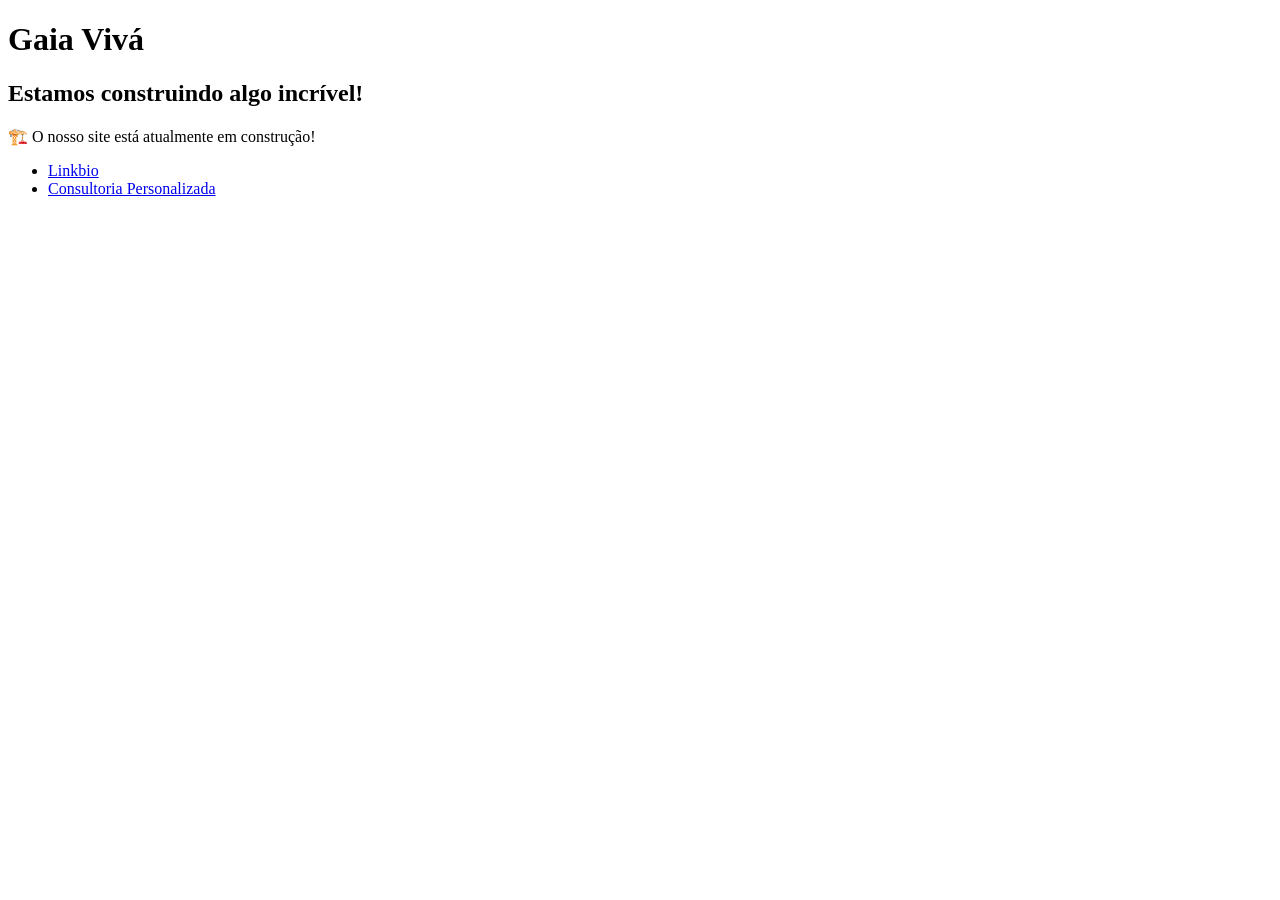
<file: index.html>
<!DOCTYPE html><html lang="pt-BR"><head><title>Gaia Vivá</title><base href="https://pachamama.codeberg.page/gaiaviva.neocities.org/" /><meta charset="utf-8" /><meta name="viewport" content="width=device-width, initial-scale=1" /><meta name="description" content="Página da Gaia Vivá" /><meta property="og:type" content="website" /><meta property="og:url" content="https://pachamama.codeberg.page/gaiaviva.neocities.org/" /><meta property="og:title" content="Gaia Vivá" /><meta property="og:description" content="Página da Gaia Vivá" /><meta property="og:image" content="assets/img/og-preview.jpg" /><meta property="og:image:width" content="1200" /><meta property="og:image:height" content="630" /><meta property="og:image:alt" content="Imagem da Gaia Vivá" /><meta name="twitter:card" content="summary_large_image" /><meta name="twitter:title" content="Gaia Vivá" /><meta name="twitter:description" content="Imagem da Gaia Vivá" /><meta name="twitter:image" content="assets/img/og-preview.jpg" /><link rel="apple-touch-icon" sizes="180x180" href="assets/img/favicon/favicon-apple-touch-icon-180x180.png" /><link rel="icon" type="image/png" sizes="16x16" href="assets/img/favicon/favicon-16x16.png" /><link rel="icon" type="image/png" sizes="32x32" href="assets/img/favicon/favicon-32x32.png" /><link rel="icon" type="image/png" sizes="512x512" href="assets/img/favicon/favicon-512x512.png" /><link rel="icon" type="image/x-icon" href="assets/img/favicon/favicon.ico" /><link rel="stylesheet" href="assets/css/default.css" /><link rel="stylesheet" href="https://cdnjs.cloudflare.com/ajax/libs/font-awesome/6.5.1/css/all.min.css" /></head><body><div class="bg-surface text-primary min-h-screen flex items-center justify-center p-5 font-sans"><div class="max-w-xl text-center py-10 px-5"><h1 class="inline-block  text-primary text-lg font-semibold px-4 py-1.5 mb-6">Gaia Vivá</h1><h2 class="text-4xl md:text-5xl font-bold tracking-tight mb-4 leading-tight">Estamos construindo algo incrível!</h2><p class="text-muted text-lg leading-relaxed mb-8">🏗️ O nosso site está atualmente em construção!</p><ul class="list-style-none p-0 flex justify-center gap-4 mt-8"><li class="inline bg-muted text-raised text-sm font-semibold px-4 py-1.5 rounded-full border border-sky-500/20"><a href="bio">Linkbio</a></li><li class="inline bg-primary text-raised text-sm font-semibold px-4 py-1.5 rounded-full border border-sky-500/20"><a href="consultoria">Consultoria Personalizada</a></li></ul></div></div></body></html>
</file>
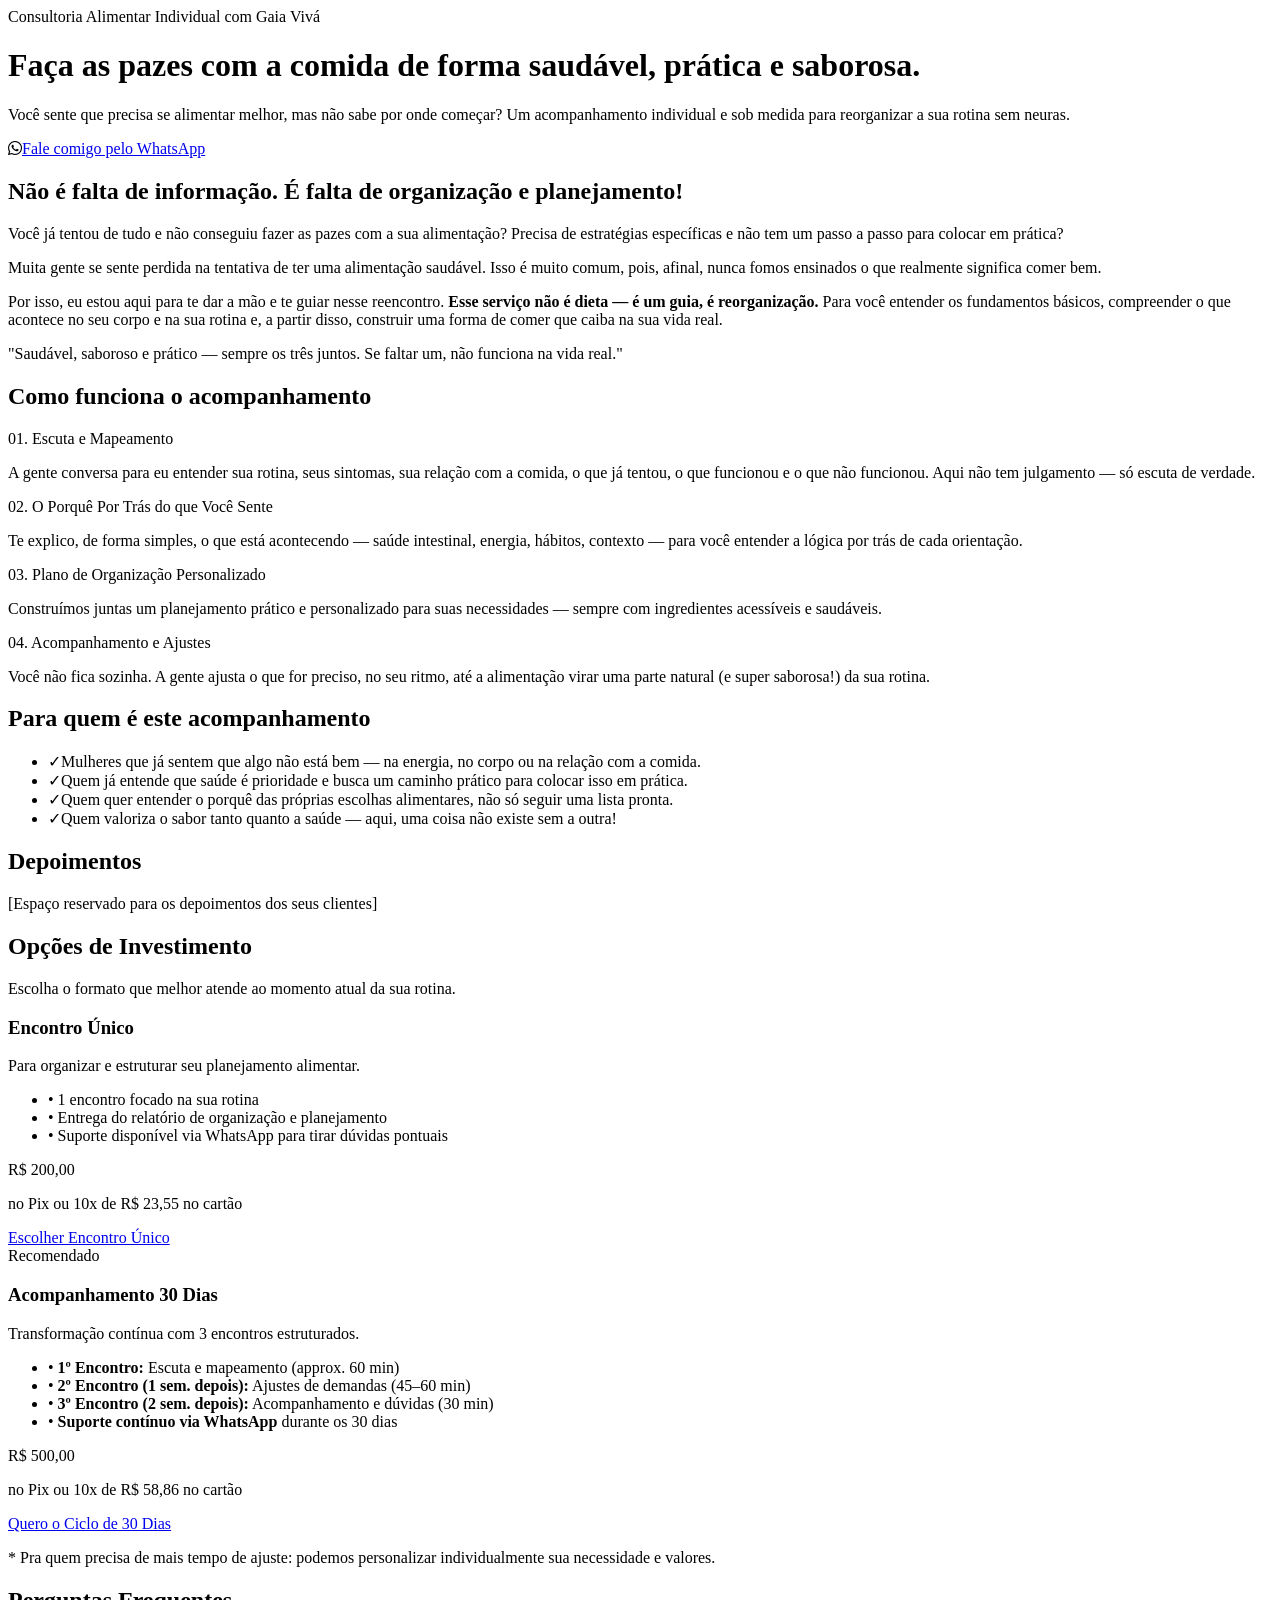
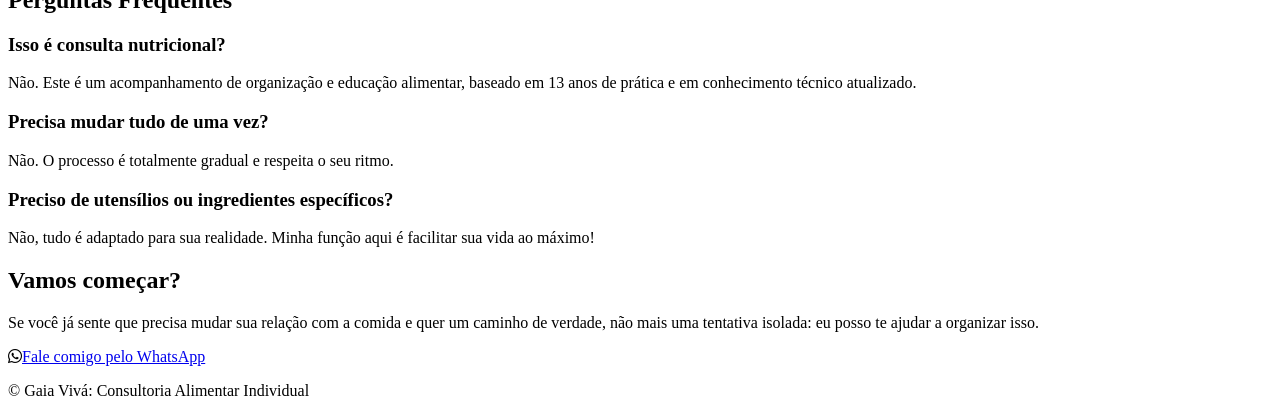
<file: consultoria/index.html>
<!DOCTYPE html><html lang="pt-BR"><head><title>Gaia Vivá</title><base href="https://pachamama.codeberg.page/gaiaviva.neocities.org/" /><meta charset="utf-8" /><meta name="viewport" content="width=device-width, initial-scale=1" /><meta name="description" content="Página da Gaia Vivá" /><meta property="og:type" content="website" /><meta property="og:url" content="https://pachamama.codeberg.page/gaiaviva.neocities.org/" /><meta property="og:title" content="Gaia Vivá" /><meta property="og:description" content="Página da Gaia Vivá" /><meta property="og:image" content="assets/img/og-preview.jpg" /><meta property="og:image:width" content="1200" /><meta property="og:image:height" content="630" /><meta property="og:image:alt" content="Imagem da Gaia Vivá" /><meta name="twitter:card" content="summary_large_image" /><meta name="twitter:title" content="Gaia Vivá" /><meta name="twitter:description" content="Imagem da Gaia Vivá" /><meta name="twitter:image" content="assets/img/og-preview.jpg" /><link rel="apple-touch-icon" sizes="180x180" href="assets/img/favicon/favicon-apple-touch-icon-180x180.png" /><link rel="icon" type="image/png" sizes="16x16" href="assets/img/favicon/favicon-16x16.png" /><link rel="icon" type="image/png" sizes="32x32" href="assets/img/favicon/favicon-32x32.png" /><link rel="icon" type="image/png" sizes="512x512" href="assets/img/favicon/favicon-512x512.png" /><link rel="icon" type="image/x-icon" href="assets/img/favicon/favicon.ico" /><link rel="stylesheet" href="assets/css/default.css" /><link rel="stylesheet" href="https://cdnjs.cloudflare.com/ajax/libs/font-awesome/6.5.1/css/all.min.css" /></head><body><div class="bg-slate-900 text-slate-100 font-sans antialiased selection:bg-emerald-500 selection:text-slate-900"><header class="relative overflow-hidden border-b border-slate-800 py-20 px-6 sm:px-12 text-center bg-gradient-to-b from-slate-900 via-slate-900 to-slate-800/50"><div class="max-w-3xl mx-auto"><span class="inline-block bg-emerald-500/10 text-emerald-400 text-sm font-semibold px-4 py-1.5 rounded-full mb-6 border border-emerald-500/20">Consultoria Alimentar Individual com Gaia Vivá</span><h1 class="text-4xl sm:text-6xl font-extrabold tracking-tight text-white mb-6 leading-tight">Faça as pazes com a comida de forma <span class="text-emerald-400">saudável, prática e saborosa.</span></h1><p class="text-lg sm:text-xl text-slate-300 mb-10 leading-relaxed">Você sente que precisa se alimentar melhor, mas não sabe por onde começar? Um acompanhamento individual e sob medida para reorganizar a sua rotina sem neuras.</p><span class="inline-flex items-center justify-center px-8 py-4 rounded-xl bg-emerald-500 text-slate-950 font-bold text-lg hover:bg-emerald-400 transition-all shadow-lg shadow-emerald-500/20 active:scale-95"><i class="fab fa-whatsapp text-xl mr-3"></i><a href="https://wa.me/SEUNUMERO" target="_blank">Fale comigo pelo WhatsApp</a></span></div></header><section class="py-16 px-6 max-w-4xl mx-auto"><div class="bg-slate-800/50 border border-slate-700/60 rounded-2xl p-8 sm:p-10 space-y-6 text-slate-300 leading-relaxed"><h2 class="text-2xl sm:text-3xl font-bold text-white mb-4">Não é falta de informação. É falta de organização e planejamento!</h2><p>Você já tentou de tudo e não conseguiu fazer as pazes com a sua alimentação? Precisa de estratégias específicas e não tem um passo a passo para colocar em prática?</p><p>Muita gente se sente perdida na tentativa de ter uma alimentação saudável. Isso é muito comum, pois, afinal, nunca fomos ensinados o que realmente significa comer bem.</p><p>Por isso, eu estou aqui para te dar a mão e te guiar nesse reencontro. <strong class="text-emerald-400">Esse serviço não é dieta — é um guia, é reorganização.</strong> Para você entender os fundamentos básicos, compreender o que acontece no seu corpo e na sua rotina e, a partir disso, construir uma forma de comer que caiba na sua vida real.</p></div><div class="mt-12 text-center p-6 bg-emerald-500/5 border border-emerald-500/20 rounded-xl"><p class="text-xl font-medium text-emerald-300 italic">&quot;Saudável, saboroso e prático — sempre os três juntos. Se faltar um, não funciona na vida real.&quot;</p></div></section><section class="py-16 px-6 max-w-5xl mx-auto"><h2 class="text-3xl font-bold text-white text-center mb-12">Como funciona o acompanhamento</h2><div class="grid grid-cols-1 md:grid-cols-2 gap-6"><div class="bg-slate-800/40 border border-slate-700/50 p-6 rounded-xl hover:border-emerald-500/40 transition-colors"><div class="text-emerald-400 font-bold text-lg mb-2">01. Escuta e Mapeamento</div><p class="text-slate-300 text-sm leading-relaxed">A gente conversa para eu entender sua rotina, seus sintomas, sua relação com a comida, o que já tentou, o que funcionou e o que não funcionou. Aqui não tem julgamento — só escuta de verdade.</p></div><div class="bg-slate-800/40 border border-slate-700/50 p-6 rounded-xl hover:border-emerald-500/40 transition-colors"><div class="text-emerald-400 font-bold text-lg mb-2">02. O Porquê Por Trás do que Você Sente</div><p class="text-slate-300 text-sm leading-relaxed">Te explico, de forma simples, o que está acontecendo — saúde intestinal, energia, hábitos, contexto — para você entender a lógica por trás de cada orientação.</p></div><div class="bg-slate-800/40 border border-slate-700/50 p-6 rounded-xl hover:border-emerald-500/40 transition-colors"><div class="text-emerald-400 font-bold text-lg mb-2">03. Plano de Organização Personalizado</div><p class="text-slate-300 text-sm leading-relaxed">Construímos juntas um planejamento prático e personalizado para suas necessidades — sempre com ingredientes acessíveis e saudáveis.</p></div><div class="bg-slate-800/40 border border-slate-700/50 p-6 rounded-xl hover:border-emerald-500/40 transition-colors"><div class="text-emerald-400 font-bold text-lg mb-2">04. Acompanhamento e Ajustes</div><p class="text-slate-300 text-sm leading-relaxed">Você não fica sozinha. A gente ajusta o que for preciso, no seu ritmo, até a alimentação virar uma parte natural (e super saborosa!) da sua rotina.</p></div></div></section><section class="py-16 px-6 bg-slate-800/30 border-y border-slate-800"><div class="max-w-4xl mx-auto"><h2 class="text-3xl font-bold text-white text-center mb-10">Para quem é este acompanhamento</h2><ul class="space-y-4"><li class="flex items-start gap-4 bg-slate-900/60 p-4 rounded-lg border border-slate-800"><span class="text-emerald-400 font-bold text-xl">✓</span><span class="text-slate-200">Mulheres que já sentem que algo não está bem — na energia, no corpo ou na relação com a comida.</span></li><li class="flex items-start gap-4 bg-slate-900/60 p-4 rounded-lg border border-slate-800"><span class="text-emerald-400 font-bold text-xl">✓</span><span class="text-slate-200">Quem já entende que saúde é prioridade e busca um caminho prático para colocar isso em prática.</span></li><li class="flex items-start gap-4 bg-slate-900/60 p-4 rounded-lg border border-slate-800"><span class="text-emerald-400 font-bold text-xl">✓</span><span class="text-slate-200">Quem quer entender o porquê das próprias escolhas alimentares, não só seguir uma lista pronta.</span></li><li class="flex items-start gap-4 bg-slate-900/60 p-4 rounded-lg border border-slate-800"><span class="text-emerald-400 font-bold text-xl">✓</span><span class="text-slate-200">Quem valoriza o sabor tanto quanto a saúde — aqui, uma coisa não existe sem a outra!</span></li></ul></div></section><section class="py-16 px-6 max-w-4xl mx-auto text-center"><h2 class="text-3xl font-bold text-white mb-8">Depoimentos</h2><div class="bg-slate-800/20 border border-dashed border-slate-700 p-12 rounded-2xl text-slate-400"><p>[Espaço reservado para os depoimentos dos seus clientes]</p></div></section><section class="py-16 px-6 max-w-5xl mx-auto"><h2 class="text-3xl font-bold text-white text-center mb-4">Opções de Investimento</h2><p class="text-slate-400 text-center mb-12 max-w-xl mx-auto">Escolha o formato que melhor atende ao momento atual da sua rotina.</p><div class="grid grid-cols-1 md:grid-cols-2 gap-8"><div class="bg-slate-800/60 border border-slate-700 rounded-2xl p-8 flex flex-col justify-between"><div><h3 class="text-2xl font-bold text-white mb-2">Encontro Único</h3><p class="text-slate-400 text-sm mb-6">Para organizar e estruturar seu planejamento alimentar.</p><ul class="text-slate-300 text-sm space-y-3 mb-8"><li>• 1 encontro focado na sua rotina</li><li>• Entrega do relatório de organização e planejamento</li><li>• Suporte disponível via WhatsApp para tirar dúvidas pontuais</li></ul></div><div class="border-t border-slate-700 pt-6"><div class="text-3xl font-extrabold text-white mb-1">R$ 200,00</div><p class="text-xs text-slate-400 mb-6">no Pix ou 10x de R$ 23,55 no cartão</p><a href="https://wa.me/SEUNUMERO?text=Quero%20o%20Encontro%20Unico" target="_blank" class="block text-center py-3 px-6 rounded-lg bg-slate-700 hover:bg-slate-600 text-white font-semibold text-sm transition-colors">Escolher Encontro Único</a></div></div><div class="bg-slate-800/90 border-2 border-emerald-500/80 rounded-2xl p-8 flex flex-col justify-between relative shadow-xl shadow-emerald-500/10"><span class="absolute -top-3 right-6 bg-emerald-500 text-slate-950 font-bold text-xs uppercase px-3 py-1 rounded-full">Recomendado</span><div><h3 class="text-2xl font-bold text-white mb-2">Acompanhamento 30 Dias</h3><p class="text-slate-400 text-sm mb-6">Transformação contínua com 3 encontros estruturados.</p><ul class="text-slate-300 text-sm space-y-3 mb-8"><li>• <strong>1º Encontro:</strong> Escuta e mapeamento (approx. 60 min)</li><li>• <strong>2º Encontro (1 sem. depois):</strong> Ajustes de demandas (45–60 min)</li><li>• <strong>3º Encontro (2 sem. depois):</strong> Acompanhamento e dúvidas (30 min)</li><li>• <strong>Suporte contínuo via WhatsApp</strong> durante os 30 dias</li></ul></div><div class="border-t border-slate-700 pt-6"><div class="text-3xl font-extrabold text-emerald-400 mb-1">R$ 500,00</div><p class="text-xs text-slate-400 mb-6">no Pix ou 10x de R$ 58,86 no cartão</p><a href="https://wa.me/SEUNUMERO?text=Quero%20o%20Acompanhamento%20de%2030%20dias" target="_blank" class="block text-center py-3 px-6 rounded-lg bg-emerald-500 hover:bg-emerald-400 text-slate-950 font-bold text-sm transition-colors">Quero o Ciclo de 30 Dias</a></div></div></div><p class="text-center text-xs text-slate-400 mt-8">* Pra quem precisa de mais tempo de ajuste: podemos personalizar individualmente sua necessidade e valores.</p></section><section class="py-16 px-6 max-w-4xl mx-auto border-t border-slate-800"><h2 class="text-3xl font-bold text-white text-center mb-10">Perguntas Frequentes</h2><div class="space-y-6"><div class="bg-slate-800/30 border border-slate-700/50 p-6 rounded-xl"><h3 class="font-bold text-white text-lg mb-2">Isso é consulta nutricional?</h3><p class="text-slate-300 text-sm leading-relaxed">Não. Este é um acompanhamento de organização e educação alimentar, baseado em 13 anos de prática e em conhecimento técnico atualizado.</p></div><div class="bg-slate-800/30 border border-slate-700/50 p-6 rounded-xl"><h3 class="font-bold text-white text-lg mb-2">Precisa mudar tudo de uma vez?</h3><p class="text-slate-300 text-sm leading-relaxed">Não. O processo é totalmente gradual e respeita o seu ritmo.</p></div><div class="bg-slate-800/30 border border-slate-700/50 p-6 rounded-xl"><h3 class="font-bold text-white text-lg mb-2">Preciso de utensílios ou ingredientes específicos?</h3><p class="text-slate-300 text-sm leading-relaxed">Não, tudo é adaptado para sua realidade. Minha função aqui é facilitar sua vida ao máximo!</p></div></div></section><footer class="py-16 px-6 text-center border-t border-slate-800 bg-slate-950"><div class="max-w-2xl mx-auto space-y-6"><h2 class="text-3xl font-bold text-white">Vamos começar?</h2><p class="text-slate-300 text-base leading-relaxed">Se você já sente que precisa mudar sua relação com a comida e quer um caminho de verdade, não mais uma tentativa isolada: eu posso te ajudar a organizar isso.</p><div class="pt-4 inline-flex items-center justify-center px-8 py-4 rounded-xl bg-emerald-500 text-slate-950 font-bold text-lg hover:bg-emerald-400 transition-all shadow-lg shadow-emerald-500/20"><span><i class="fab fa-whatsapp text-xl mr-3"></i><a href="https://wa.me/5585997491882" target="_blank">Fale comigo pelo WhatsApp</a></span></div><p class="text-xs text-slate-500 pt-8">© Gaia Vivá: Consultoria Alimentar Individual</p></div></footer></div></body></html>
</file>
<file: assets/css/default.css>
/*! tailwindcss v4.3.3 | MIT License | https://tailwindcss.com */
@import url('https://fonts.googleapis.com/css2?family=Lato:ital,wght@0,100;0,300;0,400;0,700;0,900;1,100;1,300;1,400;1,700;1,900&family=Playfair+Display:ital,wght@0,400..900;1,400..900&display=swap');
@layer properties;
@layer theme, base, components, utilities;
@layer theme {
  :root, :host {
    --font-sans: Lato, sans-serif;
    --font-serif: Playfair Display, serif;
    --font-mono: ui-monospace, SFMono-Regular, Menlo, Monaco, Consolas, 'Liberation Mono', 'Courier New',
    monospace;
    --color-emerald-300: oklch(84.5% 0.143 164.978);
    --color-emerald-400: oklch(76.5% 0.177 163.223);
    --color-emerald-500: oklch(69.6% 0.17 162.48);
    --color-sky-500: oklch(68.5% 0.169 237.323);
    --color-slate-100: oklch(96.8% 0.007 247.896);
    --color-slate-200: oklch(92.9% 0.013 255.508);
    --color-slate-300: oklch(86.9% 0.022 252.894);
    --color-slate-400: oklch(70.4% 0.04 256.788);
    --color-slate-500: oklch(55.4% 0.046 257.417);
    --color-slate-600: oklch(44.6% 0.043 257.281);
    --color-slate-700: oklch(37.2% 0.044 257.287);
    --color-slate-800: oklch(27.9% 0.041 260.031);
    --color-slate-900: oklch(20.8% 0.042 265.755);
    --color-slate-950: oklch(12.9% 0.042 264.695);
    --color-white: #fff;
    --spacing: 0.25rem;
    --container-xl: 36rem;
    --container-2xl: 42rem;
    --container-3xl: 48rem;
    --container-4xl: 56rem;
    --container-5xl: 64rem;
    --text-xs: 0.75rem;
    --text-xs--line-height: calc(1 / 0.75);
    --text-sm: 0.875rem;
    --text-sm--line-height: calc(1.25 / 0.875);
    --text-base: 1rem;
    --text-base--line-height: calc(1.5 / 1);
    --text-lg: 1.125rem;
    --text-lg--line-height: calc(1.75 / 1.125);
    --text-xl: 1.25rem;
    --text-xl--line-height: calc(1.75 / 1.25);
    --text-2xl: 1.5rem;
    --text-2xl--line-height: calc(2 / 1.5);
    --text-3xl: 1.875rem;
    --text-3xl--line-height: calc(2.25 / 1.875);
    --text-4xl: 2.25rem;
    --text-4xl--line-height: calc(2.5 / 2.25);
    --text-5xl: 3rem;
    --text-5xl--line-height: 1;
    --text-6xl: 3.75rem;
    --text-6xl--line-height: 1;
    --font-weight-medium: 500;
    --font-weight-semibold: 600;
    --font-weight-bold: 700;
    --font-weight-extrabold: 800;
    --tracking-tight: -0.025em;
    --leading-tight: 1.25;
    --leading-relaxed: 1.625;
    --radius-lg: 0.5rem;
    --radius-xl: 0.75rem;
    --radius-2xl: 1rem;
    --default-transition-duration: 150ms;
    --default-transition-timing-function: cubic-bezier(0.4, 0, 0.2, 1);
    --default-font-family: var(--font-sans);
    --default-mono-font-family: var(--font-mono);
    --color-areia: #F0EBE0;
    --color-surface: var(--color-areia);
    --color-raised: #F5F0E8;
    --color-emphasis: #C47A45;
    --color-primary: #2D5435;
    --color-primary-light: #4A8A5C;
    --color-text-dark: #2D3B2D;
    --color-muted: #8B4A2B;
  }
}
@layer base {
  *, ::after, ::before, ::backdrop, ::file-selector-button {
    box-sizing: border-box;
    margin: 0;
    padding: 0;
    border: 0 solid;
  }
  html, :host {
    line-height: 1.5;
    -webkit-text-size-adjust: 100%;
    tab-size: 4;
    font-family: var(--default-font-family, -apple-system, BlinkMacSystemFont, 'Segoe UI', Roboto, 'Helvetica Neue', 'Noto Sans', Arial, sans-serif, 'Apple Color Emoji', 'Segoe UI Emoji', 'Segoe UI Symbol', 'Noto Color Emoji');
    font-feature-settings: var(--default-font-feature-settings, normal);
    font-variation-settings: var(--default-font-variation-settings, normal);
    -webkit-tap-highlight-color: transparent;
  }
  hr {
    height: 0;
    color: inherit;
    border-top-width: 1px;
  }
  abbr:where([title]) {
    -webkit-text-decoration: underline dotted;
    text-decoration: underline dotted;
  }
  h1, h2, h3, h4, h5, h6 {
    font-size: inherit;
    font-weight: inherit;
  }
  a {
    color: inherit;
    -webkit-text-decoration: inherit;
    text-decoration: inherit;
  }
  b, strong {
    font-weight: bolder;
  }
  code, kbd, samp, pre {
    font-family: var(--default-mono-font-family, ui-monospace, SFMono-Regular, Menlo, Monaco, Consolas, 'Liberation Mono', 'Courier New', monospace);
    font-feature-settings: var(--default-mono-font-feature-settings, normal);
    font-variation-settings: var(--default-mono-font-variation-settings, normal);
    font-size: 1em;
  }
  small {
    font-size: 80%;
  }
  sub, sup {
    font-size: 75%;
    line-height: 0;
    position: relative;
    vertical-align: baseline;
  }
  sub {
    bottom: -0.25em;
  }
  sup {
    top: -0.5em;
  }
  table {
    text-indent: 0;
    border-color: inherit;
    border-collapse: collapse;
  }
  :-moz-focusring:where(:not(iframe)) {
    outline: auto;
  }
  progress {
    vertical-align: baseline;
  }
  summary {
    display: list-item;
  }
  ol, ul, menu {
    list-style: none;
  }
  img, svg, video, canvas, audio, iframe, embed, object {
    display: block;
    vertical-align: middle;
  }
  img, video {
    max-width: 100%;
    height: auto;
  }
  button, input, select, optgroup, textarea, ::file-selector-button {
    font: inherit;
    font-feature-settings: inherit;
    font-variation-settings: inherit;
    letter-spacing: inherit;
    color: inherit;
    border-radius: 0;
    background-color: transparent;
    opacity: 1;
  }
  :where(select:is([multiple], [size])) optgroup {
    font-weight: bolder;
  }
  :where(select:is([multiple], [size])) optgroup option {
    padding-inline-start: 20px;
  }
  ::file-selector-button {
    margin-inline-end: 4px;
  }
  ::placeholder {
    opacity: 1;
  }
  @supports (not (-webkit-appearance: -apple-pay-button))  or (contain-intrinsic-size: 1px) {
    ::placeholder {
      color: currentcolor;
      @supports (color: color-mix(in lab, red, red)) {
        color: color-mix(in oklab, currentcolor 50%, transparent);
      }
    }
  }
  textarea {
    resize: vertical;
  }
  ::-webkit-search-decoration {
    -webkit-appearance: none;
  }
  ::-webkit-date-and-time-value {
    min-height: 1lh;
    text-align: inherit;
  }
  ::-webkit-datetime-edit {
    display: inline-flex;
  }
  ::-webkit-datetime-edit-fields-wrapper {
    padding: 0;
  }
  ::-webkit-datetime-edit, ::-webkit-datetime-edit-year-field, ::-webkit-datetime-edit-month-field, ::-webkit-datetime-edit-day-field, ::-webkit-datetime-edit-hour-field, ::-webkit-datetime-edit-minute-field, ::-webkit-datetime-edit-second-field, ::-webkit-datetime-edit-millisecond-field, ::-webkit-datetime-edit-meridiem-field {
    padding-block: 0;
  }
  ::-webkit-calendar-picker-indicator {
    line-height: 1;
  }
  :-moz-ui-invalid {
    box-shadow: none;
  }
  button, input:where([type='button'], [type='reset'], [type='submit']), ::file-selector-button {
    appearance: button;
  }
  ::-webkit-inner-spin-button, ::-webkit-outer-spin-button {
    height: auto;
  }
  [hidden]:where(:not([hidden='until-found'])) {
    display: none !important;
  }
}
@layer utilities {
  .absolute {
    position: absolute;
  }
  .relative {
    position: relative;
  }
  .static {
    position: static;
  }
  .-top-3 {
    top: calc(var(--spacing) * -3);
  }
  .right-6 {
    right: calc(var(--spacing) * 6);
  }
  .m-0 {
    margin: 0px;
  }
  .mx-auto {
    margin-inline: auto;
  }
  .my-6 {
    margin-block: calc(var(--spacing) * 6);
  }
  .mt-1 {
    margin-top: var(--spacing);
  }
  .mt-8 {
    margin-top: calc(var(--spacing) * 8);
  }
  .mt-10 {
    margin-top: calc(var(--spacing) * 10);
  }
  .mt-12 {
    margin-top: calc(var(--spacing) * 12);
  }
  .mr-3 {
    margin-right: calc(var(--spacing) * 3);
  }
  .mb-1 {
    margin-bottom: var(--spacing);
  }
  .mb-2 {
    margin-bottom: calc(var(--spacing) * 2);
  }
  .mb-4 {
    margin-bottom: calc(var(--spacing) * 4);
  }
  .mb-6 {
    margin-bottom: calc(var(--spacing) * 6);
  }
  .mb-8 {
    margin-bottom: calc(var(--spacing) * 8);
  }
  .mb-10 {
    margin-bottom: calc(var(--spacing) * 10);
  }
  .mb-12 {
    margin-bottom: calc(var(--spacing) * 12);
  }
  .block {
    display: block;
  }
  .flex {
    display: flex;
  }
  .grid {
    display: grid;
  }
  .inline {
    display: inline;
  }
  .inline-block {
    display: inline-block;
  }
  .inline-flex {
    display: inline-flex;
  }
  .h-11 {
    height: calc(var(--spacing) * 11);
  }
  .h-28 {
    height: calc(var(--spacing) * 28);
  }
  .h-\[2px\] {
    height: 2px;
  }
  .h-full {
    height: 100%;
  }
  .min-h-screen {
    min-height: 100vh;
  }
  .w-3\/5 {
    width: calc(3 / 5 * 100%);
  }
  .w-11 {
    width: calc(var(--spacing) * 11);
  }
  .w-24 {
    width: calc(var(--spacing) * 24);
  }
  .w-28 {
    width: calc(var(--spacing) * 28);
  }
  .w-full {
    width: 100%;
  }
  .max-w-2xl {
    max-width: var(--container-2xl);
  }
  .max-w-3xl {
    max-width: var(--container-3xl);
  }
  .max-w-4xl {
    max-width: var(--container-4xl);
  }
  .max-w-5xl {
    max-width: var(--container-5xl);
  }
  .max-w-xl {
    max-width: var(--container-xl);
  }
  .flex-1 {
    flex: 1;
  }
  .flex-shrink-0 {
    flex-shrink: 0;
  }
  .transform {
    transform: var(--tw-rotate-x,) var(--tw-rotate-y,) var(--tw-rotate-z,) var(--tw-skew-x,) var(--tw-skew-y,);
  }
  .list-none {
    list-style-type: none;
  }
  .grid-cols-1 {
    grid-template-columns: repeat(1, minmax(0, 1fr));
  }
  .flex-col {
    flex-direction: column;
  }
  .items-center {
    align-items: center;
  }
  .items-start {
    align-items: flex-start;
  }
  .justify-between {
    justify-content: space-between;
  }
  .justify-center {
    justify-content: center;
  }
  .justify-start {
    justify-content: flex-start;
  }
  .gap-4 {
    gap: calc(var(--spacing) * 4);
  }
  .gap-6 {
    gap: calc(var(--spacing) * 6);
  }
  .gap-8 {
    gap: calc(var(--spacing) * 8);
  }
  :where(.space-y-3 > :not(:last-child)) {
    --tw-space-y-reverse: 0;
    margin-block-start: calc(calc(var(--spacing) * 3) * var(--tw-space-y-reverse));
    margin-block-end: calc(calc(var(--spacing) * 3) * calc(1 - var(--tw-space-y-reverse)));
  }
  :where(.space-y-4 > :not(:last-child)) {
    --tw-space-y-reverse: 0;
    margin-block-start: calc(calc(var(--spacing) * 4) * var(--tw-space-y-reverse));
    margin-block-end: calc(calc(var(--spacing) * 4) * calc(1 - var(--tw-space-y-reverse)));
  }
  :where(.space-y-6 > :not(:last-child)) {
    --tw-space-y-reverse: 0;
    margin-block-start: calc(calc(var(--spacing) * 6) * var(--tw-space-y-reverse));
    margin-block-end: calc(calc(var(--spacing) * 6) * calc(1 - var(--tw-space-y-reverse)));
  }
  .overflow-hidden {
    overflow: hidden;
  }
  .rounded-2xl {
    border-radius: var(--radius-2xl);
  }
  .rounded-full {
    border-radius: calc(infinity * 1px);
  }
  .rounded-lg {
    border-radius: var(--radius-lg);
  }
  .rounded-xl {
    border-radius: var(--radius-xl);
  }
  .border {
    border-style: var(--tw-border-style);
    border-width: 1px;
  }
  .border-2 {
    border-style: var(--tw-border-style);
    border-width: 2px;
  }
  .border-3 {
    border-style: var(--tw-border-style);
    border-width: 3px;
  }
  .border-y {
    border-block-style: var(--tw-border-style);
    border-block-width: 1px;
  }
  .border-t {
    border-top-style: var(--tw-border-style);
    border-top-width: 1px;
  }
  .border-b {
    border-bottom-style: var(--tw-border-style);
    border-bottom-width: 1px;
  }
  .border-dashed {
    --tw-border-style: dashed;
    border-style: dashed;
  }
  .border-emerald-500\/20 {
    border-color: color-mix(in srgb, oklch(69.6% 0.17 162.48) 20%, transparent);
    @supports (color: color-mix(in lab, red, red)) {
      border-color: color-mix(in oklab, var(--color-emerald-500) 20%, transparent);
    }
  }
  .border-emerald-500\/80 {
    border-color: color-mix(in srgb, oklch(69.6% 0.17 162.48) 80%, transparent);
    @supports (color: color-mix(in lab, red, red)) {
      border-color: color-mix(in oklab, var(--color-emerald-500) 80%, transparent);
    }
  }
  .border-emphasis {
    border-color: var(--color-emphasis);
  }
  .border-primary-light {
    border-color: var(--color-primary-light);
  }
  .border-sky-500\/20 {
    border-color: color-mix(in srgb, oklch(68.5% 0.169 237.323) 20%, transparent);
    @supports (color: color-mix(in lab, red, red)) {
      border-color: color-mix(in oklab, var(--color-sky-500) 20%, transparent);
    }
  }
  .border-slate-700 {
    border-color: var(--color-slate-700);
  }
  .border-slate-700\/50 {
    border-color: color-mix(in srgb, oklch(37.2% 0.044 257.287) 50%, transparent);
    @supports (color: color-mix(in lab, red, red)) {
      border-color: color-mix(in oklab, var(--color-slate-700) 50%, transparent);
    }
  }
  .border-slate-700\/60 {
    border-color: color-mix(in srgb, oklch(37.2% 0.044 257.287) 60%, transparent);
    @supports (color: color-mix(in lab, red, red)) {
      border-color: color-mix(in oklab, var(--color-slate-700) 60%, transparent);
    }
  }
  .border-slate-800 {
    border-color: var(--color-slate-800);
  }
  .bg-emerald-500 {
    background-color: var(--color-emerald-500);
  }
  .bg-emerald-500\/5 {
    background-color: color-mix(in srgb, oklch(69.6% 0.17 162.48) 5%, transparent);
    @supports (color: color-mix(in lab, red, red)) {
      background-color: color-mix(in oklab, var(--color-emerald-500) 5%, transparent);
    }
  }
  .bg-emerald-500\/10 {
    background-color: color-mix(in srgb, oklch(69.6% 0.17 162.48) 10%, transparent);
    @supports (color: color-mix(in lab, red, red)) {
      background-color: color-mix(in oklab, var(--color-emerald-500) 10%, transparent);
    }
  }
  .bg-muted {
    background-color: var(--color-muted);
  }
  .bg-primary {
    background-color: var(--color-primary);
  }
  .bg-raised {
    background-color: var(--color-raised);
  }
  .bg-slate-700 {
    background-color: var(--color-slate-700);
  }
  .bg-slate-800\/20 {
    background-color: color-mix(in srgb, oklch(27.9% 0.041 260.031) 20%, transparent);
    @supports (color: color-mix(in lab, red, red)) {
      background-color: color-mix(in oklab, var(--color-slate-800) 20%, transparent);
    }
  }
  .bg-slate-800\/30 {
    background-color: color-mix(in srgb, oklch(27.9% 0.041 260.031) 30%, transparent);
    @supports (color: color-mix(in lab, red, red)) {
      background-color: color-mix(in oklab, var(--color-slate-800) 30%, transparent);
    }
  }
  .bg-slate-800\/40 {
    background-color: color-mix(in srgb, oklch(27.9% 0.041 260.031) 40%, transparent);
    @supports (color: color-mix(in lab, red, red)) {
      background-color: color-mix(in oklab, var(--color-slate-800) 40%, transparent);
    }
  }
  .bg-slate-800\/50 {
    background-color: color-mix(in srgb, oklch(27.9% 0.041 260.031) 50%, transparent);
    @supports (color: color-mix(in lab, red, red)) {
      background-color: color-mix(in oklab, var(--color-slate-800) 50%, transparent);
    }
  }
  .bg-slate-800\/60 {
    background-color: color-mix(in srgb, oklch(27.9% 0.041 260.031) 60%, transparent);
    @supports (color: color-mix(in lab, red, red)) {
      background-color: color-mix(in oklab, var(--color-slate-800) 60%, transparent);
    }
  }
  .bg-slate-800\/90 {
    background-color: color-mix(in srgb, oklch(27.9% 0.041 260.031) 90%, transparent);
    @supports (color: color-mix(in lab, red, red)) {
      background-color: color-mix(in oklab, var(--color-slate-800) 90%, transparent);
    }
  }
  .bg-slate-900 {
    background-color: var(--color-slate-900);
  }
  .bg-slate-900\/60 {
    background-color: color-mix(in srgb, oklch(20.8% 0.042 265.755) 60%, transparent);
    @supports (color: color-mix(in lab, red, red)) {
      background-color: color-mix(in oklab, var(--color-slate-900) 60%, transparent);
    }
  }
  .bg-slate-950 {
    background-color: var(--color-slate-950);
  }
  .bg-surface {
    background-color: var(--color-surface);
  }
  .bg-gradient-to-b {
    --tw-gradient-position: to bottom in oklab;
    background-image: linear-gradient(var(--tw-gradient-stops));
  }
  .bg-gradient-to-r {
    --tw-gradient-position: to right in oklab;
    background-image: linear-gradient(var(--tw-gradient-stops));
  }
  .from-slate-900 {
    --tw-gradient-from: var(--color-slate-900);
    --tw-gradient-stops: var(--tw-gradient-via-stops, var(--tw-gradient-position), var(--tw-gradient-from) var(--tw-gradient-from-position), var(--tw-gradient-to) var(--tw-gradient-to-position));
  }
  .from-transparent {
    --tw-gradient-from: transparent;
    --tw-gradient-stops: var(--tw-gradient-via-stops, var(--tw-gradient-position), var(--tw-gradient-from) var(--tw-gradient-from-position), var(--tw-gradient-to) var(--tw-gradient-to-position));
  }
  .via-primary-light {
    --tw-gradient-via: var(--color-primary-light);
    --tw-gradient-via-stops: var(--tw-gradient-position), var(--tw-gradient-from) var(--tw-gradient-from-position), var(--tw-gradient-via) var(--tw-gradient-via-position), var(--tw-gradient-to) var(--tw-gradient-to-position);
    --tw-gradient-stops: var(--tw-gradient-via-stops);
  }
  .via-slate-900 {
    --tw-gradient-via: var(--color-slate-900);
    --tw-gradient-via-stops: var(--tw-gradient-position), var(--tw-gradient-from) var(--tw-gradient-from-position), var(--tw-gradient-via) var(--tw-gradient-via-position), var(--tw-gradient-to) var(--tw-gradient-to-position);
    --tw-gradient-stops: var(--tw-gradient-via-stops);
  }
  .to-slate-800\/50 {
    --tw-gradient-to: color-mix(in srgb, oklch(27.9% 0.041 260.031) 50%, transparent);
    @supports (color: color-mix(in lab, red, red)) {
      --tw-gradient-to: color-mix(in oklab, var(--color-slate-800) 50%, transparent);
    }
    --tw-gradient-stops: var(--tw-gradient-via-stops, var(--tw-gradient-position), var(--tw-gradient-from) var(--tw-gradient-from-position), var(--tw-gradient-to) var(--tw-gradient-to-position));
  }
  .to-transparent {
    --tw-gradient-to: transparent;
    --tw-gradient-stops: var(--tw-gradient-via-stops, var(--tw-gradient-position), var(--tw-gradient-from) var(--tw-gradient-from-position), var(--tw-gradient-to) var(--tw-gradient-to-position));
  }
  .object-contain {
    object-fit: contain;
  }
  .object-cover {
    object-fit: cover;
  }
  .p-0 {
    padding: 0px;
  }
  .p-4 {
    padding: calc(var(--spacing) * 4);
  }
  .p-5 {
    padding: calc(var(--spacing) * 5);
  }
  .p-6 {
    padding: calc(var(--spacing) * 6);
  }
  .p-8 {
    padding: calc(var(--spacing) * 8);
  }
  .p-12 {
    padding: calc(var(--spacing) * 12);
  }
  .px-3 {
    padding-inline: calc(var(--spacing) * 3);
  }
  .px-4 {
    padding-inline: calc(var(--spacing) * 4);
  }
  .px-5 {
    padding-inline: calc(var(--spacing) * 5);
  }
  .px-6 {
    padding-inline: calc(var(--spacing) * 6);
  }
  .px-8 {
    padding-inline: calc(var(--spacing) * 8);
  }
  .py-1 {
    padding-block: var(--spacing);
  }
  .py-1\.5 {
    padding-block: calc(var(--spacing) * 1.5);
  }
  .py-3 {
    padding-block: calc(var(--spacing) * 3);
  }
  .py-4 {
    padding-block: calc(var(--spacing) * 4);
  }
  .py-10 {
    padding-block: calc(var(--spacing) * 10);
  }
  .py-16 {
    padding-block: calc(var(--spacing) * 16);
  }
  .py-20 {
    padding-block: calc(var(--spacing) * 20);
  }
  .pt-4 {
    padding-top: calc(var(--spacing) * 4);
  }
  .pt-6 {
    padding-top: calc(var(--spacing) * 6);
  }
  .pt-8 {
    padding-top: calc(var(--spacing) * 8);
  }
  .text-center {
    text-align: center;
  }
  .font-sans {
    font-family: var(--font-sans);
  }
  .font-serif {
    font-family: var(--font-serif);
  }
  .text-2xl {
    font-size: var(--text-2xl);
    line-height: var(--tw-leading, var(--text-2xl--line-height));
  }
  .text-3xl {
    font-size: var(--text-3xl);
    line-height: var(--tw-leading, var(--text-3xl--line-height));
  }
  .text-4xl {
    font-size: var(--text-4xl);
    line-height: var(--tw-leading, var(--text-4xl--line-height));
  }
  .text-base {
    font-size: var(--text-base);
    line-height: var(--tw-leading, var(--text-base--line-height));
  }
  .text-lg {
    font-size: var(--text-lg);
    line-height: var(--tw-leading, var(--text-lg--line-height));
  }
  .text-sm {
    font-size: var(--text-sm);
    line-height: var(--tw-leading, var(--text-sm--line-height));
  }
  .text-xl {
    font-size: var(--text-xl);
    line-height: var(--tw-leading, var(--text-xl--line-height));
  }
  .text-xs {
    font-size: var(--text-xs);
    line-height: var(--tw-leading, var(--text-xs--line-height));
  }
  .leading-relaxed {
    --tw-leading: var(--leading-relaxed);
    line-height: var(--leading-relaxed);
  }
  .leading-tight {
    --tw-leading: var(--leading-tight);
    line-height: var(--leading-tight);
  }
  .font-bold {
    --tw-font-weight: var(--font-weight-bold);
    font-weight: var(--font-weight-bold);
  }
  .font-extrabold {
    --tw-font-weight: var(--font-weight-extrabold);
    font-weight: var(--font-weight-extrabold);
  }
  .font-medium {
    --tw-font-weight: var(--font-weight-medium);
    font-weight: var(--font-weight-medium);
  }
  .font-semibold {
    --tw-font-weight: var(--font-weight-semibold);
    font-weight: var(--font-weight-semibold);
  }
  .tracking-tight {
    --tw-tracking: var(--tracking-tight);
    letter-spacing: var(--tracking-tight);
  }
  .text-emerald-300 {
    color: var(--color-emerald-300);
  }
  .text-emerald-400 {
    color: var(--color-emerald-400);
  }
  .text-muted {
    color: var(--color-muted);
  }
  .text-primary {
    color: var(--color-primary);
  }
  .text-raised {
    color: var(--color-raised);
  }
  .text-slate-100 {
    color: var(--color-slate-100);
  }
  .text-slate-200 {
    color: var(--color-slate-200);
  }
  .text-slate-300 {
    color: var(--color-slate-300);
  }
  .text-slate-400 {
    color: var(--color-slate-400);
  }
  .text-slate-500 {
    color: var(--color-slate-500);
  }
  .text-slate-950 {
    color: var(--color-slate-950);
  }
  .text-text-dark {
    color: var(--color-text-dark);
  }
  .text-white {
    color: var(--color-white);
  }
  .uppercase {
    text-transform: uppercase;
  }
  .italic {
    font-style: italic;
  }
  .underline {
    text-decoration-line: underline;
  }
  .antialiased {
    -webkit-font-smoothing: antialiased;
    -moz-osx-font-smoothing: grayscale;
  }
  .shadow-lg {
    --tw-shadow: 0 10px 15px -3px var(--tw-shadow-color, rgb(0 0 0 / 0.1)), 0 4px 6px -4px var(--tw-shadow-color, rgb(0 0 0 / 0.1));
    box-shadow: var(--tw-inset-shadow), var(--tw-inset-ring-shadow), var(--tw-ring-offset-shadow), var(--tw-ring-shadow), var(--tw-shadow);
  }
  .shadow-md {
    --tw-shadow: 0 4px 6px -1px var(--tw-shadow-color, rgb(0 0 0 / 0.1)), 0 2px 4px -2px var(--tw-shadow-color, rgb(0 0 0 / 0.1));
    box-shadow: var(--tw-inset-shadow), var(--tw-inset-ring-shadow), var(--tw-ring-offset-shadow), var(--tw-ring-shadow), var(--tw-shadow);
  }
  .shadow-sm {
    --tw-shadow: 0 1px 3px 0 var(--tw-shadow-color, rgb(0 0 0 / 0.1)), 0 1px 2px -1px var(--tw-shadow-color, rgb(0 0 0 / 0.1));
    box-shadow: var(--tw-inset-shadow), var(--tw-inset-ring-shadow), var(--tw-ring-offset-shadow), var(--tw-ring-shadow), var(--tw-shadow);
  }
  .shadow-xl {
    --tw-shadow: 0 20px 25px -5px var(--tw-shadow-color, rgb(0 0 0 / 0.1)), 0 8px 10px -6px var(--tw-shadow-color, rgb(0 0 0 / 0.1));
    box-shadow: var(--tw-inset-shadow), var(--tw-inset-ring-shadow), var(--tw-ring-offset-shadow), var(--tw-ring-shadow), var(--tw-shadow);
  }
  .shadow-emerald-500\/10 {
    --tw-shadow-color: color-mix(in srgb, oklch(69.6% 0.17 162.48) 10%, transparent);
    @supports (color: color-mix(in lab, red, red)) {
      --tw-shadow-color: color-mix(in oklab, color-mix(in oklab, var(--color-emerald-500) 10%, transparent) var(--tw-shadow-alpha), transparent);
    }
  }
  .shadow-emerald-500\/20 {
    --tw-shadow-color: color-mix(in srgb, oklch(69.6% 0.17 162.48) 20%, transparent);
    @supports (color: color-mix(in lab, red, red)) {
      --tw-shadow-color: color-mix(in oklab, color-mix(in oklab, var(--color-emerald-500) 20%, transparent) var(--tw-shadow-alpha), transparent);
    }
  }
  .transition {
    transition-property: color, background-color, border-color, outline-color, text-decoration-color, fill, stroke, --tw-gradient-from, --tw-gradient-via, --tw-gradient-to, opacity, box-shadow, transform, translate, scale, rotate, filter, -webkit-backdrop-filter, backdrop-filter, display, content-visibility, overlay, pointer-events;
    transition-timing-function: var(--tw-ease, var(--default-transition-timing-function));
    transition-duration: var(--tw-duration, var(--default-transition-duration));
  }
  .transition-all {
    transition-property: all;
    transition-timing-function: var(--tw-ease, var(--default-transition-timing-function));
    transition-duration: var(--tw-duration, var(--default-transition-duration));
  }
  .transition-colors {
    transition-property: color, background-color, border-color, outline-color, text-decoration-color, fill, stroke, --tw-gradient-from, --tw-gradient-via, --tw-gradient-to;
    transition-timing-function: var(--tw-ease, var(--default-transition-timing-function));
    transition-duration: var(--tw-duration, var(--default-transition-duration));
  }
  .selection\:bg-emerald-500 ::selection {
    background-color: var(--color-emerald-500);
  }
  .selection\:bg-emerald-500::selection {
    background-color: var(--color-emerald-500);
  }
  .selection\:text-slate-900 ::selection {
    color: var(--color-slate-900);
  }
  .selection\:text-slate-900::selection {
    color: var(--color-slate-900);
  }
  @media (hover: hover) {
    .hover\:-translate-y-1:hover {
      --tw-translate-y: calc(var(--spacing) * -1);
      translate: var(--tw-translate-x) var(--tw-translate-y);
    }
    .hover\:border-emerald-500\/40:hover {
      border-color: color-mix(in srgb, oklch(69.6% 0.17 162.48) 40%, transparent);
    }
    @supports (color: color-mix(in lab, red, red)) {
      .hover\:border-emerald-500\/40:hover {
        border-color: color-mix(in oklab, var(--color-emerald-500) 40%, transparent);
      }
    }
    .hover\:bg-emerald-400:hover {
      background-color: var(--color-emerald-400);
    }
    .hover\:bg-slate-600:hover {
      background-color: var(--color-slate-600);
    }
  }
  .active\:scale-95:active {
    --tw-scale-x: 95%;
    --tw-scale-y: 95%;
    --tw-scale-z: 95%;
    scale: var(--tw-scale-x) var(--tw-scale-y);
  }
  @media (width >= 40rem) {
    .sm\:p-10 {
      padding: calc(var(--spacing) * 10);
    }
    .sm\:px-12 {
      padding-inline: calc(var(--spacing) * 12);
    }
    .sm\:text-3xl {
      font-size: var(--text-3xl);
      line-height: var(--tw-leading, var(--text-3xl--line-height));
    }
    .sm\:text-6xl {
      font-size: var(--text-6xl);
      line-height: var(--tw-leading, var(--text-6xl--line-height));
    }
    .sm\:text-xl {
      font-size: var(--text-xl);
      line-height: var(--tw-leading, var(--text-xl--line-height));
    }
  }
  @media (width >= 48rem) {
    .md\:col-span-2 {
      grid-column: span 2 / span 2;
    }
    .md\:grid-cols-2 {
      grid-template-columns: repeat(2, minmax(0, 1fr));
    }
    .md\:justify-center {
      justify-content: center;
    }
    .md\:text-5xl {
      font-size: var(--text-5xl);
      line-height: var(--tw-leading, var(--text-5xl--line-height));
    }
  }
}
@property --tw-rotate-x {
  syntax: "*";
  inherits: false;
}
@property --tw-rotate-y {
  syntax: "*";
  inherits: false;
}
@property --tw-rotate-z {
  syntax: "*";
  inherits: false;
}
@property --tw-skew-x {
  syntax: "*";
  inherits: false;
}
@property --tw-skew-y {
  syntax: "*";
  inherits: false;
}
@property --tw-space-y-reverse {
  syntax: "*";
  inherits: false;
  initial-value: 0;
}
@property --tw-border-style {
  syntax: "*";
  inherits: false;
  initial-value: solid;
}
@property --tw-gradient-position {
  syntax: "*";
  inherits: false;
}
@property --tw-gradient-from {
  syntax: "<color>";
  inherits: false;
  initial-value: #0000;
}
@property --tw-gradient-via {
  syntax: "<color>";
  inherits: false;
  initial-value: #0000;
}
@property --tw-gradient-to {
  syntax: "<color>";
  inherits: false;
  initial-value: #0000;
}
@property --tw-gradient-stops {
  syntax: "*";
  inherits: false;
}
@property --tw-gradient-via-stops {
  syntax: "*";
  inherits: false;
}
@property --tw-gradient-from-position {
  syntax: "<length-percentage>";
  inherits: false;
  initial-value: 0%;
}
@property --tw-gradient-via-position {
  syntax: "<length-percentage>";
  inherits: false;
  initial-value: 50%;
}
@property --tw-gradient-to-position {
  syntax: "<length-percentage>";
  inherits: false;
  initial-value: 100%;
}
@property --tw-leading {
  syntax: "*";
  inherits: false;
}
@property --tw-font-weight {
  syntax: "*";
  inherits: false;
}
@property --tw-tracking {
  syntax: "*";
  inherits: false;
}
@property --tw-shadow {
  syntax: "*";
  inherits: false;
  initial-value: 0 0 #0000;
}
@property --tw-shadow-color {
  syntax: "*";
  inherits: false;
}
@property --tw-shadow-alpha {
  syntax: "<percentage>";
  inherits: false;
  initial-value: 100%;
}
@property --tw-inset-shadow {
  syntax: "*";
  inherits: false;
  initial-value: 0 0 #0000;
}
@property --tw-inset-shadow-color {
  syntax: "*";
  inherits: false;
}
@property --tw-inset-shadow-alpha {
  syntax: "<percentage>";
  inherits: false;
  initial-value: 100%;
}
@property --tw-ring-color {
  syntax: "*";
  inherits: false;
}
@property --tw-ring-shadow {
  syntax: "*";
  inherits: false;
  initial-value: 0 0 #0000;
}
@property --tw-inset-ring-color {
  syntax: "*";
  inherits: false;
}
@property --tw-inset-ring-shadow {
  syntax: "*";
  inherits: false;
  initial-value: 0 0 #0000;
}
@property --tw-ring-inset {
  syntax: "*";
  inherits: false;
}
@property --tw-ring-offset-width {
  syntax: "<length>";
  inherits: false;
  initial-value: 0px;
}
@property --tw-ring-offset-color {
  syntax: "*";
  inherits: false;
  initial-value: #fff;
}
@property --tw-ring-offset-shadow {
  syntax: "*";
  inherits: false;
  initial-value: 0 0 #0000;
}
@property --tw-translate-x {
  syntax: "*";
  inherits: false;
  initial-value: 0;
}
@property --tw-translate-y {
  syntax: "*";
  inherits: false;
  initial-value: 0;
}
@property --tw-translate-z {
  syntax: "*";
  inherits: false;
  initial-value: 0;
}
@property --tw-scale-x {
  syntax: "*";
  inherits: false;
  initial-value: 1;
}
@property --tw-scale-y {
  syntax: "*";
  inherits: false;
  initial-value: 1;
}
@property --tw-scale-z {
  syntax: "*";
  inherits: false;
  initial-value: 1;
}
@layer properties {
  @supports ((-webkit-hyphens: none) and (not (margin-trim: inline))) or ((-moz-orient: inline) and (not (color:rgb(from red r g b)))) {
    *, ::before, ::after, ::backdrop {
      --tw-rotate-x: initial;
      --tw-rotate-y: initial;
      --tw-rotate-z: initial;
      --tw-skew-x: initial;
      --tw-skew-y: initial;
      --tw-space-y-reverse: 0;
      --tw-border-style: solid;
      --tw-gradient-position: initial;
      --tw-gradient-from: #0000;
      --tw-gradient-via: #0000;
      --tw-gradient-to: #0000;
      --tw-gradient-stops: initial;
      --tw-gradient-via-stops: initial;
      --tw-gradient-from-position: 0%;
      --tw-gradient-via-position: 50%;
      --tw-gradient-to-position: 100%;
      --tw-leading: initial;
      --tw-font-weight: initial;
      --tw-tracking: initial;
      --tw-shadow: 0 0 #0000;
      --tw-shadow-color: initial;
      --tw-shadow-alpha: 100%;
      --tw-inset-shadow: 0 0 #0000;
      --tw-inset-shadow-color: initial;
      --tw-inset-shadow-alpha: 100%;
      --tw-ring-color: initial;
      --tw-ring-shadow: 0 0 #0000;
      --tw-inset-ring-color: initial;
      --tw-inset-ring-shadow: 0 0 #0000;
      --tw-ring-inset: initial;
      --tw-ring-offset-width: 0px;
      --tw-ring-offset-color: #fff;
      --tw-ring-offset-shadow: 0 0 #0000;
      --tw-translate-x: 0;
      --tw-translate-y: 0;
      --tw-translate-z: 0;
      --tw-scale-x: 1;
      --tw-scale-y: 1;
      --tw-scale-z: 1;
    }
  }
}
</file>
